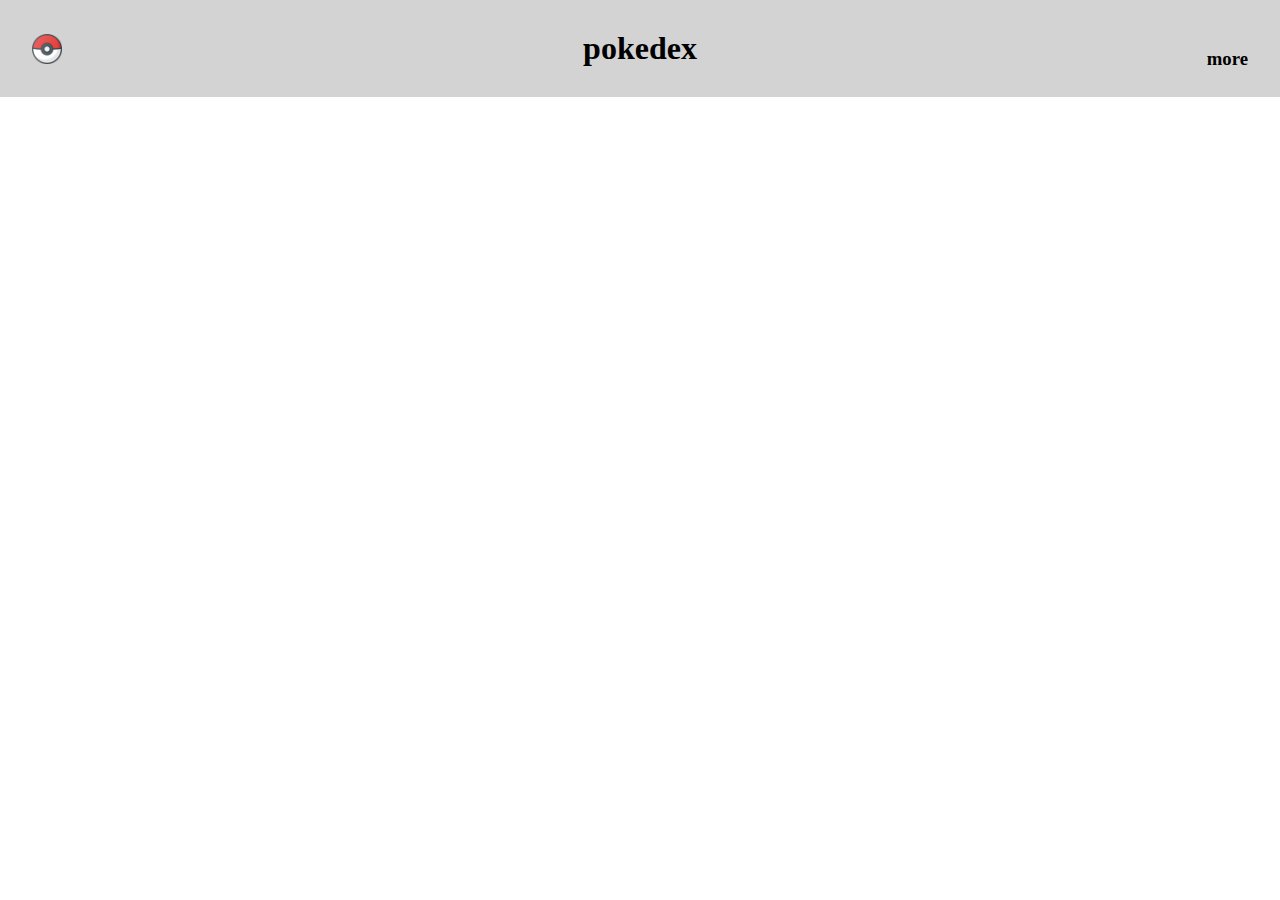
<file: Frontend/index.html>
<!DOCTYPE html>
<html lang="en">

<head>
    <meta charset="UTF-8">
    <meta name="viewport" content="width=device-width, initial-scale=1.0">
    <title>Pokedex</title>
    <link rel="stylesheet" href="style/style.css">
</head>

<body>
    <header>
        <div class="header-section"><img src="img/pokeball.png" alt="pokemon icons" class="logo" style="width: 30px; height: 30px;"></div>
        <div class="header-section" style="justify-content: center;"><h1>pokedex</h1></div>
        <div class="header-section"><h3>more</h3></div>
    </header>
    <div class="main-background-section">
        
    </div>
    <footer></footer>
</body>

</html>
</file>
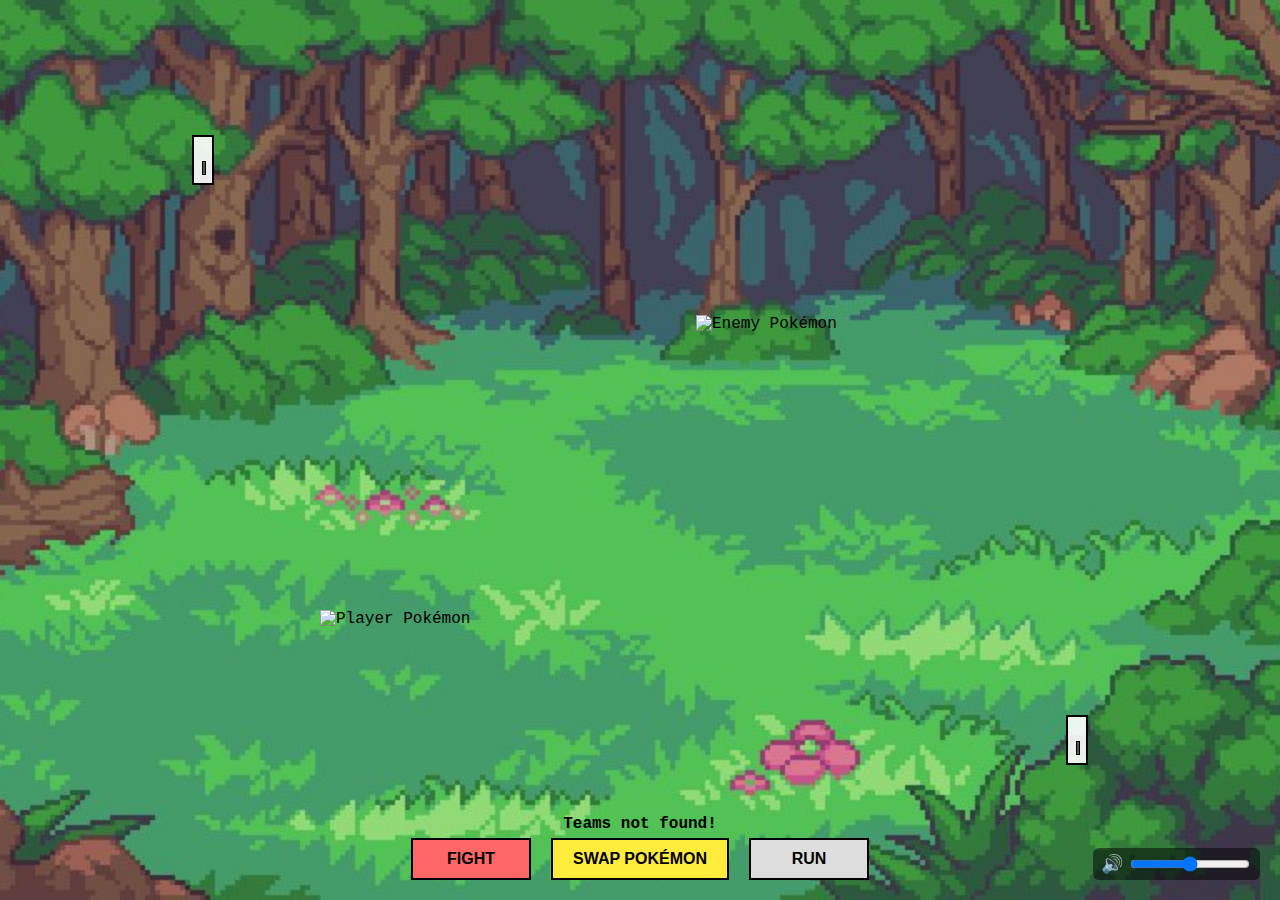
<file: Battle/battle.html>
<!DOCTYPE html>
<html lang="en">
<head>
  <meta charset="UTF-8" />
  <meta name="viewport" content="width=device-width, initial-scale=1.0" />
  <title>Pokémon Battle</title>
  <link rel="stylesheet" href="battle.css" />
</head>
<body>
  <div id="battle-container">
    <!-- Enemy side -->
    <div id="top-side">
      <div class="info" id="top-info">
        <p id="top-name"></p>
        <p id="top-level"></p>
        <div class="hp-bar">
          <div id="top-hp" class="hp-fill"></div>
        </div>
      </div>
      <img id="top-sprite" class="sprite" alt="Enemy Pokémon" />
    </div>

    <!-- Player side -->
    <div id="bottom-side">
      <img id="bottom-sprite" class="sprite" alt="Player Pokémon" />
      <div class="info" id="bottom-info">
        <p id="bottom-name"></p>
        <p id="bottom-level"></p>
        <div class="hp-bar">
          <div id="bottom-hp" class="hp-fill"></div>
        </div>
      </div>
    </div>

    <!-- Message + controls -->
    <div id="message-box">
      <p id="battle-text">It's Player 1's turn!</p>
      <div id="controls">
        <button id="fight-btn" class="control-btn red">FIGHT</button>
        <button id="swap-btn" class="control-btn yellow">SWAP POKÉMON</button>
        <button id="run-btn" class="control-btn gray">RUN</button>
      </div>
      <div id="move-options"></div>
    </div>

    <!-- Background Music -->
    <audio id="bg-music" src="trainer-battle-music-hq.mp3" loop></audio>

    <!-- Volume Controls -->
    <div id="volume-container">
      <label for="volume-slider">🔊</label>
      <input type="range" id="volume-slider" min="0" max="1" step="0.01" />
    </div>
  </div>

  <script src="battle.js"></script>
  <script>
    // Volume + Auto Play Script
    const music = document.getElementById("bg-music");
    const slider = document.getElementById("volume-slider");

    music.volume = 0.5;
    slider.value = 0.5;

    // Try autoplay first
    music.play().catch(() => {
      // Start on first click if blocked
      document.body.addEventListener("click", () => {
        if (music.paused) music.play();
      }, { once: true });
    });

    // Volume Control
    slider.addEventListener("input", () => {
      music.volume = slider.value;
    });
  </script>
</body>
</html>
</file>
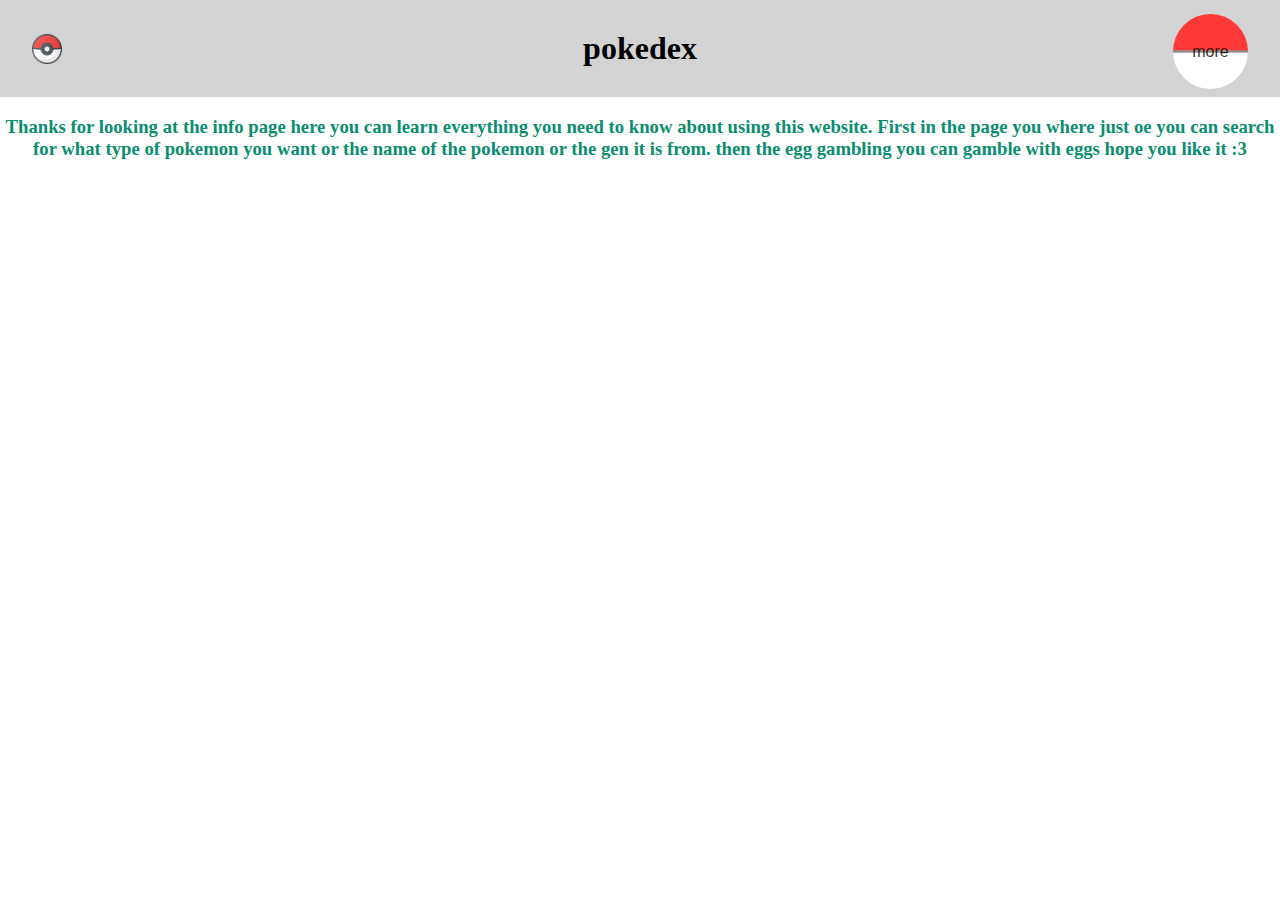
<file: Frontend/info.html>
<!DOCTYPE html>
<html lang="en">
<head>
    <meta charset="UTF-8">
    <meta name="viewport" content="width=device-width, initial-scale=1.0">
        <link rel="stylesheet" href="style/style.css">
    <title>yes</title>
</head>
<body>

    <header>
        <div class="header-section"><img src="img/pokeball.png" alt="pokemon icons" class="logo"
                style="width: 30px; height: 30px;"></div>
        <div class="header-section" style="justify-content: center;">
            <h1>pokedex</h1>
        </div>
        <div class="header-section">
            <div class="dropdown">
                <button class="dropbtn">more</button>
                <div class="dropdown-content">
                    <a href="index.html">Home</a>
                    <a href="egg-gambling.html">egg gambling</a>
                    <a href="#">login out</a>
                </div>
            </div>
    </header>

    <h3 class="info">Thanks for looking at the info page here you can learn everything you need to know about using this website. First in the page you where just oe you can search for what type of pokemon you want or the name of the pokemon or the gen it is from. then the egg gambling you can gamble with eggs hope you like it :3</h3>
</body>
</html>
</file>
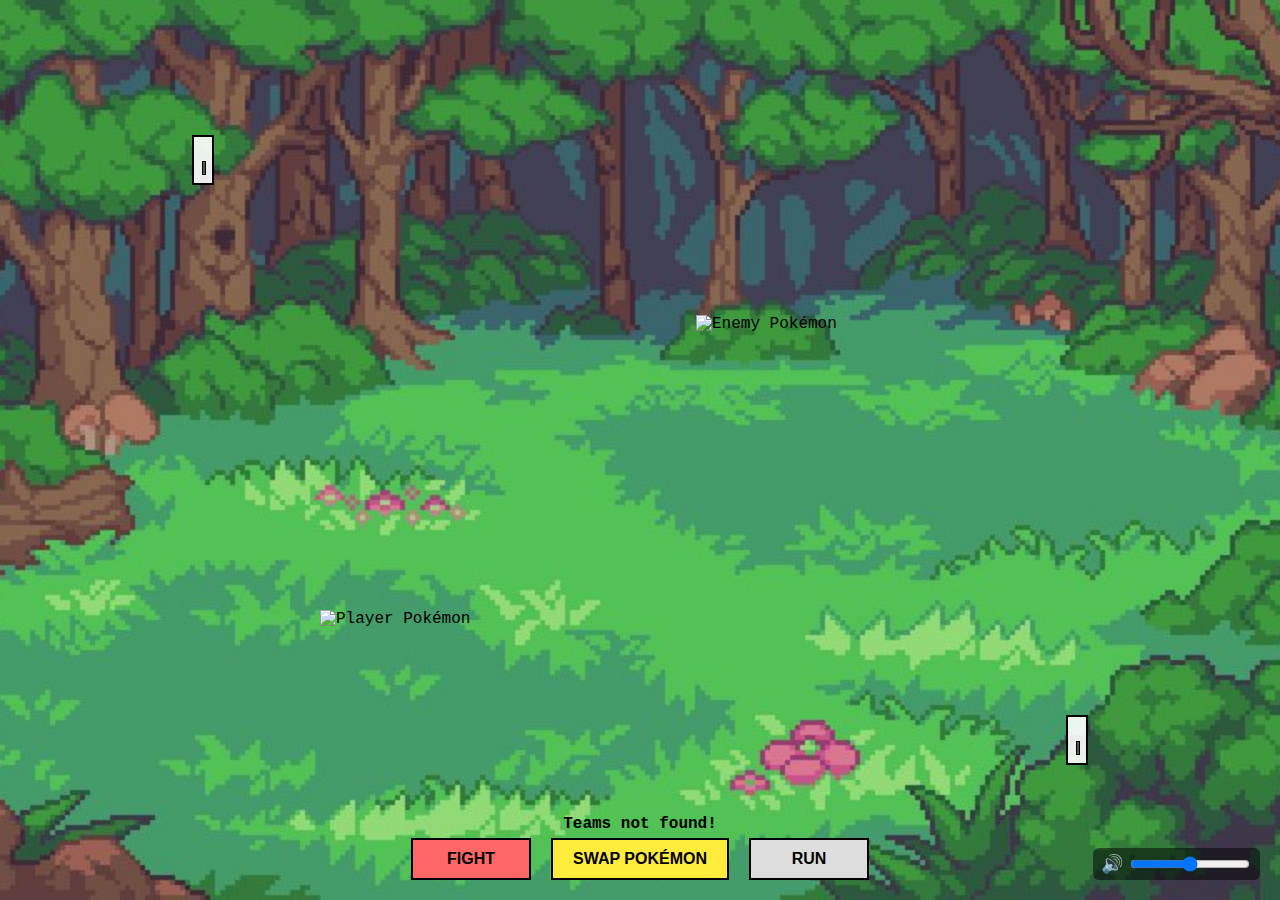
<file: Backend/Public/Battle/battle.html>
<!DOCTYPE html>
<html lang="en">

<head>
  <meta charset="UTF-8" />
  <meta name="viewport" content="width=device-width, initial-scale=1.0" />
  <title>Pokémon Battle</title>
  <link rel="stylesheet" href="battle.css" />
</head>

<body>
  <div id="battle-container">
    <!-- Enemy side -->
    <div id="top-side">
      <div class="info" id="top-info">
        <p id="top-name"></p>
        <p id="top-level"></p>
        <div class="hp-bar">
          <div id="top-hp" class="hp-fill"></div>
        </div>
      </div>
      <img id="top-sprite" class="sprite" alt="Enemy Pokémon" />
    </div>

    <!-- Player side -->
    <div id="bottom-side">
      <img id="bottom-sprite" class="sprite" alt="Player Pokémon" />
      <div class="info" id="bottom-info">
        <p id="bottom-name"></p>
        <p id="bottom-level"></p>
        <div class="hp-bar">
          <div id="bottom-hp" class="hp-fill"></div>
        </div>
      </div>
    </div>

    <div id="message-box">
      <p id="battle-text">It's Player 1's turn!</p>
      <div id="controls">
        <button id="fight-btn" class="control-btn red">FIGHT</button>
        <button id="swap-btn" class="control-btn yellow">SWAP POKÉMON</button>
        <button id="run-btn" class="control-btn gray">RUN</button>
      </div>
      <div id="move-options"></div>
    </div>

    <audio id="bg-music" src="trainer-battle-music-hq.mp3" loop></audio>
    <div id="volume-container">
      <label for="volume-slider">🔊</label>
      <input type="range" id="volume-slider" min="0" max="1" step="0.01" />
    </div>
  </div>

  <script src="battle.js"></script>
  <script>
    const music = document.getElementById("bg-music");
    const slider = document.getElementById("volume-slider");

    music.volume = 0.5;
    slider.value = 0.5;

    music.play().catch(() => {
      document.body.addEventListener("click", () => {
        if (music.paused) music.play();
      }, { once: true });
    });

    // Volume Control
    slider.addEventListener("input", () => {
      music.volume = slider.value;
    });
  </script>
</body>

</html>
</file>
<file: Frontend/style/style.css>
body {
    margin: 0px;
}

header {
    background-color: lightgray;
    margin: 0px;
    padding: 8px 32px 8px 32px;
    display: flex;
    flex-direction: row;
    /* text-align: center; */
    height: 9vh;
}

.header-section:last-child {
    display: flex;
    align-items: flex-end;
    flex-direction: row-reverse;
}

.header-section {
    width: calc(100% / 3);
    display: flex;
    align-items: center;
}

.main-background-section {
    background-image: linear-gradient(135deg,
            #323232 0%,
            #323232 10%,
            #2F2F2F 10%,
            #323232 20%,
            #2F2F2F 20%,
            #323232 30%,
            #2F2F2F 30%,
            #2F2F2F 40%,
            #323232 40%,
            #2F2F2F 50%,
            #323232 50%,
            #323232 60%,
            #2F2F2F 60%,
            #323232 70%,
            #2F2F2F 80%,
            #323232 90%,
            #2F2F2F 90%,
            #2F2F2F 100%);
}


.dropbtn {
    background-image: linear-gradient(0deg, rgb(255, 255, 255) 0%, rgb(255, 255, 255) 48%, rgba(0, 0, 0, 0.448) 49%, rgba(20, 19, 7, 0.399) 51%, rgb(255, 56, 56) 52%, rgb(255, 56, 56) 100%);
    padding: 16px;
    font-size: 16px;
    border: none;
    cursor: pointer;
    border-radius: 100%;
    color: rgba(17, 8, 0, 0.845);
    width: 75px;
    height: 75px;
}

/* The container <div> - needed to position the dropdown content */
.dropdown {
    position: relative;
    display: inline-block;
}

/* Dropdown Content (Hidden by Default) */
.dropdown-content {
    display: none;
    position: absolute;
    background-color: #f9f9f9;
    min-width: 160px;
    box-shadow: 0px 8px 16px 0px rgba(0, 0, 0, 0.2);
    z-index: 1;
}

/* Links inside the dropdown */
.dropdown-content a {
    color: black;
    padding: 12px 16px;
    text-decoration: none;
    display: block;
}

/* Change color of dropdown links on hover */
.dropdown-content a:hover {
    background-color: #fa0000
}

/* Show the dropdown menu on hover */
.dropdown:hover .dropdown-content {
    display: block;
}

.pokemon {
    border: 1px solid #ccc;
    padding: 10px;
    margin: 10px;
    display: inline-block;
    width: 200px;
}

.pokemon h3 {
    margin: 0 0 10px 0;
}

#pokedex {
    min-height: 100px;
}

.info {
    color: rgb(10, 142, 111);
    text-align: center;
}
</file>
<file: Battle/battle.css>
html, body {
  margin: 0;
  padding: 0;
  width: 100%;
  height: 100%;
  font-family: 'Courier New', monospace;
  display: flex;
  justify-content: center;
  align-items: center;
  overflow: hidden;
  background: url("battle.png") no-repeat center center;
  background-size: cover;
}

#battle-container {
  position: relative;
  width: 100%;
  height: 100%;
}

/* === SPRITE POSITIONS === */
#top-sprite {
  position: absolute;
  top: 35%;   /* ← Change Y position for enemy sprite */
  right: 30%; /* ← Change X position for enemy sprite */
  width: 200px;
  height: 200px;
  image-rendering: pixelated;
}

#bottom-sprite {
  position: absolute;
  bottom: 10%; /* ← Change Y position for player sprite */
  left: 25%;   /* ← Change X position for player sprite */
  width: 200px;
  height: 200px;
  image-rendering: pixelated;
}

/* Info boxes for HP and name */
#top-info {
  position: absolute;
  top: 15%;
  left: 15%;
  background: rgba(255,255,255,0.9);
  padding: 8px;
  border: 2px solid black;
  text-align: center;
}

#bottom-info {
  position: absolute;
  bottom: 15%;
  right: 15%;
  background: rgba(255,255,255,0.9);
  padding: 8px;
  border: 2px solid black;
  text-align: center;
}

/* HP Bars */
.hp-bar {
  width: 100%;
  height: 12px;
  background: #555;
  margin-top: 4px;
  border: 1px solid #000;
  position: relative;
}

.hp-fill {
  height: 100%;
  width: 100%;
}

.hp-green { background: green; }
.hp-yellow { background: yellow; }
.hp-red { background: red; }

#message-box {
  position: absolute;
  bottom: 20px;
  width: 100%;
  text-align: center;
}

#battle-text {
  margin: 5px 0;
  font-weight: bold;
}

#controls {
  display: flex;
  justify-content: center;
  gap: 20px;
  margin-top: 5px;
}

.control-btn {
  padding: 10px 20px;
  font-size: 16px;
  cursor: pointer;
  border: 2px solid black;
  font-weight: bold;
  min-width: 120px;
}

.control-btn.red { background: #f66; }
.control-btn.yellow { background: #ffeb3b; }
.control-btn.gray { background: #ddd; }

/* Move/Swap popup */
#move-options {
  display: none;
  position: absolute;
  bottom: 120px;
  left: 50%;
  transform: translateX(-50%);
  background: rgba(255,255,255,0.95);
  border: 2px solid black;
  padding: 10px;
  gap: 8px;
  flex-wrap: wrap;
  justify-content: center;
  max-width: 90%;
  z-index: 100;
}

#move-options.show {
  display: flex;
}

#move-options button {
  padding: 6px 12px;
  border: 1px solid black;
  background: #f0f0f0;
  cursor: pointer;
  min-width: 100px;
}

#volume-container {
  position: absolute;
  bottom: 20px;
  right: 20px;
  display: flex;
  align-items: center;
  gap: 5px;
  background: rgba(0, 0, 0, 0.5);
  padding: 5px 8px;
  border-radius: 6px;
}

#volume-container label {
  color: white;
  font-size: 18px;
}

#volume-slider {
  width: 120px;
}
</file>
<file: Backend/Public/Battle/battle.css>
html, body {
  margin: 0;
  padding: 0;
  width: 100%;
  height: 100%;
  font-family: 'Courier New', monospace;
  display: flex;
  justify-content: center;
  align-items: center;
  overflow: hidden;
  background: url("battle.png") no-repeat center center;
  background-size: cover;
}

#battle-container {
  position: relative;
  width: 100%;
  height: 100%;
}

/* === SPRITE POSITIONS === */
#top-sprite {
  position: absolute;
  top: 35%;   /* ← Change Y position for enemy sprite */
  right: 30%; /* ← Change X position for enemy sprite */
  width: 200px;
  height: 200px;
  image-rendering: pixelated;
}

#bottom-sprite {
  position: absolute;
  bottom: 10%; /* ← Change Y position for player sprite */
  left: 25%;   /* ← Change X position for player sprite */
  width: 200px;
  height: 200px;
  image-rendering: pixelated;
}

/* Info boxes for HP and name */
#top-info {
  position: absolute;
  top: 15%;
  left: 15%;
  background: rgba(255,255,255,0.9);
  padding: 8px;
  border: 2px solid black;
  text-align: center;
}

#bottom-info {
  position: absolute;
  bottom: 15%;
  right: 15%;
  background: rgba(255,255,255,0.9);
  padding: 8px;
  border: 2px solid black;
  text-align: center;
}

/* HP Bars */
.hp-bar {
  width: 100%;
  height: 12px;
  background: #555;
  margin-top: 4px;
  border: 1px solid #000;
  position: relative;
}

.hp-fill {
  height: 100%;
  width: 100%;
}

.hp-green { background: green; }
.hp-yellow { background: yellow; }
.hp-red { background: red; }

#message-box {
  position: absolute;
  bottom: 20px;
  width: 100%;
  text-align: center;
}

#battle-text {
  margin: 5px 0;
  font-weight: bold;
}

#controls {
  display: flex;
  justify-content: center;
  gap: 20px;
  margin-top: 5px;
}

.control-btn {
  padding: 10px 20px;
  font-size: 16px;
  cursor: pointer;
  border: 2px solid black;
  font-weight: bold;
  min-width: 120px;
}

.control-btn.red { background: #f66; }
.control-btn.yellow { background: #ffeb3b; }
.control-btn.gray { background: #ddd; }

/* Move/Swap popup */
#move-options {
  display: none;
  position: absolute;
  bottom: 120px;
  left: 50%;
  transform: translateX(-50%);
  background: rgba(255,255,255,0.95);
  border: 2px solid black;
  padding: 10px;
  gap: 8px;
  flex-wrap: wrap;
  justify-content: center;
  max-width: 90%;
  z-index: 100;
}

#move-options.show {
  display: flex;
}

#move-options button {
  padding: 6px 12px;
  border: 1px solid black;
  background: #f0f0f0;
  cursor: pointer;
  min-width: 100px;
}

#volume-container {
  position: absolute;
  bottom: 20px;
  right: 20px;
  display: flex;
  align-items: center;
  gap: 5px;
  background: rgba(0, 0, 0, 0.5);
  padding: 5px 8px;
  border-radius: 6px;
}

#volume-container label {
  color: white;
  font-size: 18px;
}

#volume-slider {
  width: 120px;
}
</file>
